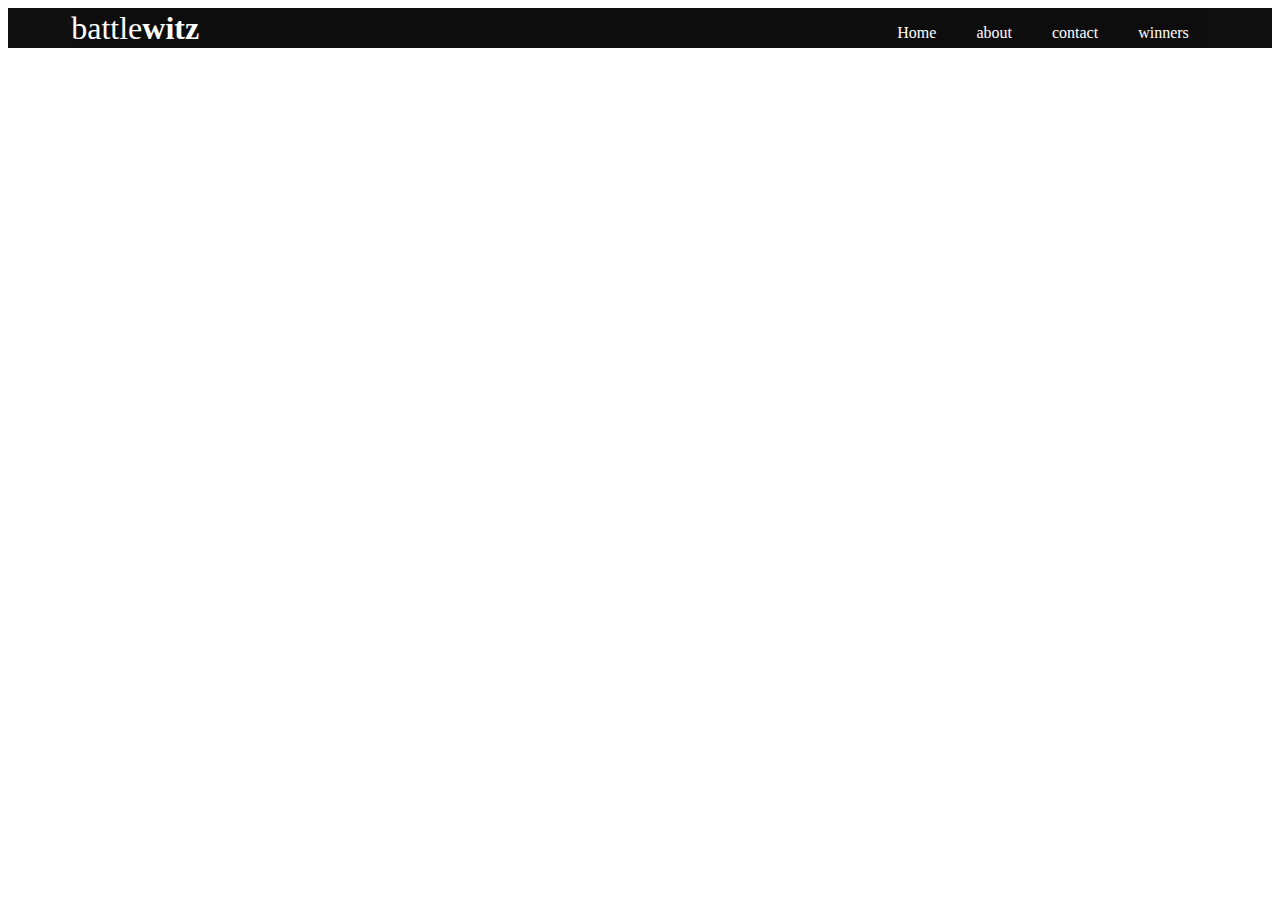
<file: webProject/page1.html>
<!DOCTYPE html>
<html lang="en">
<head>
    <meta charset="UTF-8">
    <meta name="viewport" content="width=device-width, initial-scale=1.0">
    <meta http-equiv="X-UA-Compatible" content="ie=edge">
    <title>welcome to the future</title>
    <link rel="stylesheet" type="text/css" href="stylep1.css">
</head>
<body>
    <div class="header">
        <div class="inner_header">
            <div class="logo_container">
                <h1>battle<span>witz</span></h1>
                </div>
                <ul class="navigation">
                    <a><li>Home</li></a>
                    <a><li>about</li></a>
                    <a><li>contact</li></a>
                    <a><li>winners</li></a>
                    </ul>
            </div>
        </div>
</body>
</html>
</file>
<file: webProject/stylep1.css>
.header{
    width: 100%;
    height: 40px;
    display: block;
    background-color:#101010;  
 }
 .inner_header{
     width: 90%;
     height: 40px;
     display: block;
     margin: auto;
     background-color: rgb(14, 13, 13);
 }
 .logo_container{
     height: 100%;
     display: table;
     float: left;
 }
 .logo_container h1{
     color: white;
     height: 100%;
     display: table-cell;
     vertical-align: middle;
     font-family: 'montserrat';
     font-size: 32px;
     font-weight: 200;
 }
 .logo_container h1 span{
     font-weight: 800;
 }
 .navigation{
     float: right;
     height: 100%
 }
 .navigation a{
     height: 100;
     display: table;
     float: left;
     padding: 0px 20px;
 }
 .navigation a li{
     display: table-cell;
     vertical-align: middle;
     height: 100%;
     color: white;
     font-family: 'Montserrat';
     font-size: 16px;
 }
</file>
